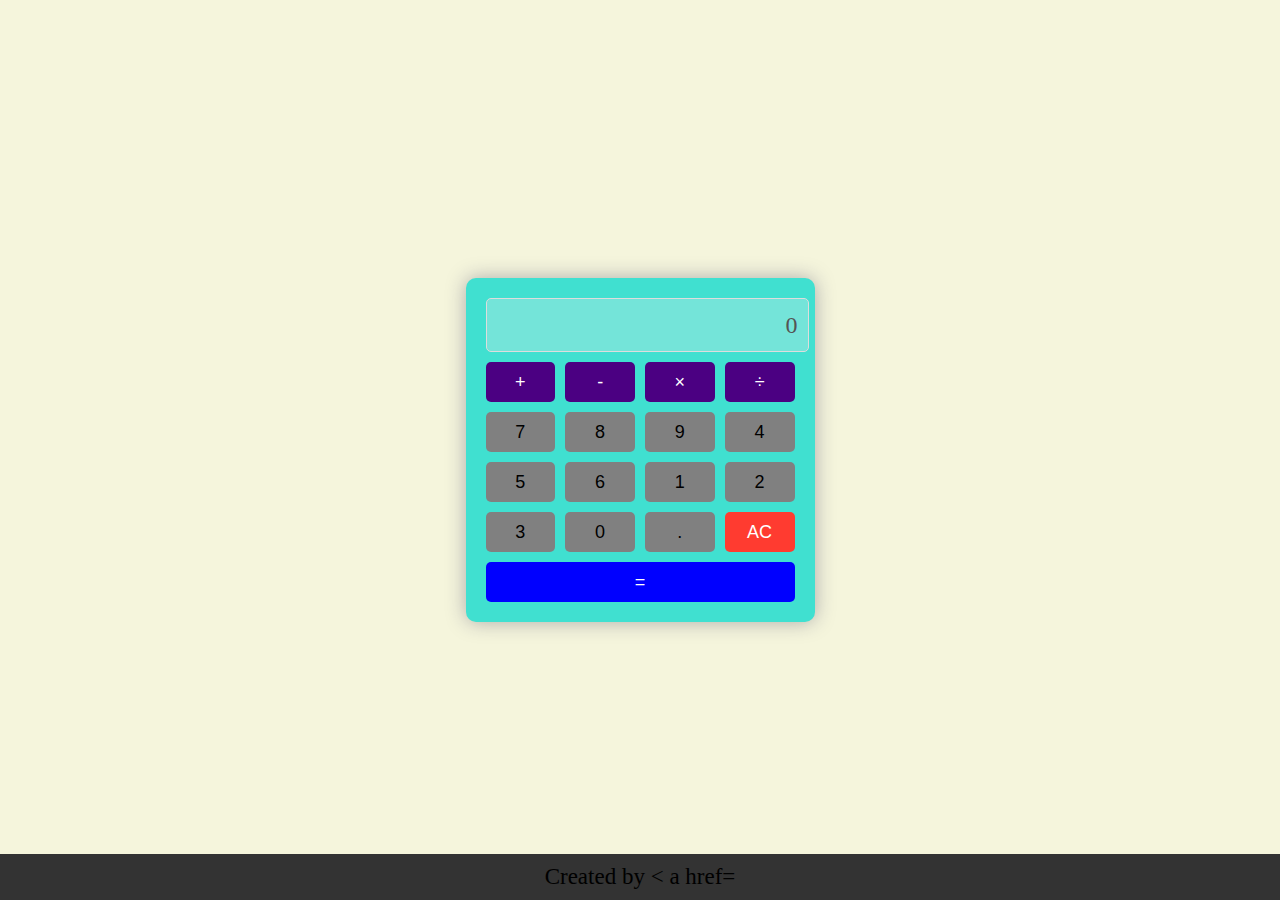
<file: Calculator/index.html>
<!doctype html>
<html lang="en-US">
  <head>
    <meta charset="utf-8" />
    <meta name="viewport" content="width=device-width, initial-scale=1.0" />

    <title>My calculator</title>
    <link rel="stylesheet" href="styles.css">
   
  </head>

  <body>
<div class="calculator">
    <input type="text" class="calculator-screen" id="display" value="0" disabled />
    <div class="calculator-keys">
        <button type="button" class="operator" value="+">+</button>
        <button type="button" class="operator" value="-">-</button>
        <button type="button" class="operator" value="*">&times;</button>
        <button type="button" class="operator" value="/">&divide; </button>

        <button type="button"  value="7">7</button>
        <button type="button" value="8">8</button>
        <button type="button"  value="9">9</button>
        <button type="button" value="4">4</button>
        <button type="button"  value="5">5</button>
        <button type="button" value="6">6</button>
        <button type="button" value="1">1</button>
        <button type="button"  value="2">2</button>
        <button type="button"  value="3">3</button>
        <button type="button" value="0">0</button>
        <button type="button"  value=".">.</button>
        <button type="button" class="all-clear" value="all-clear">AC</button>
        <button type="button" class="equal-sign" value="=">=</button>
       
    </div>
</div>

<script src="script.js"></script>

<footer> Created by 
    < a href=
  </body>
  </html>
</file>
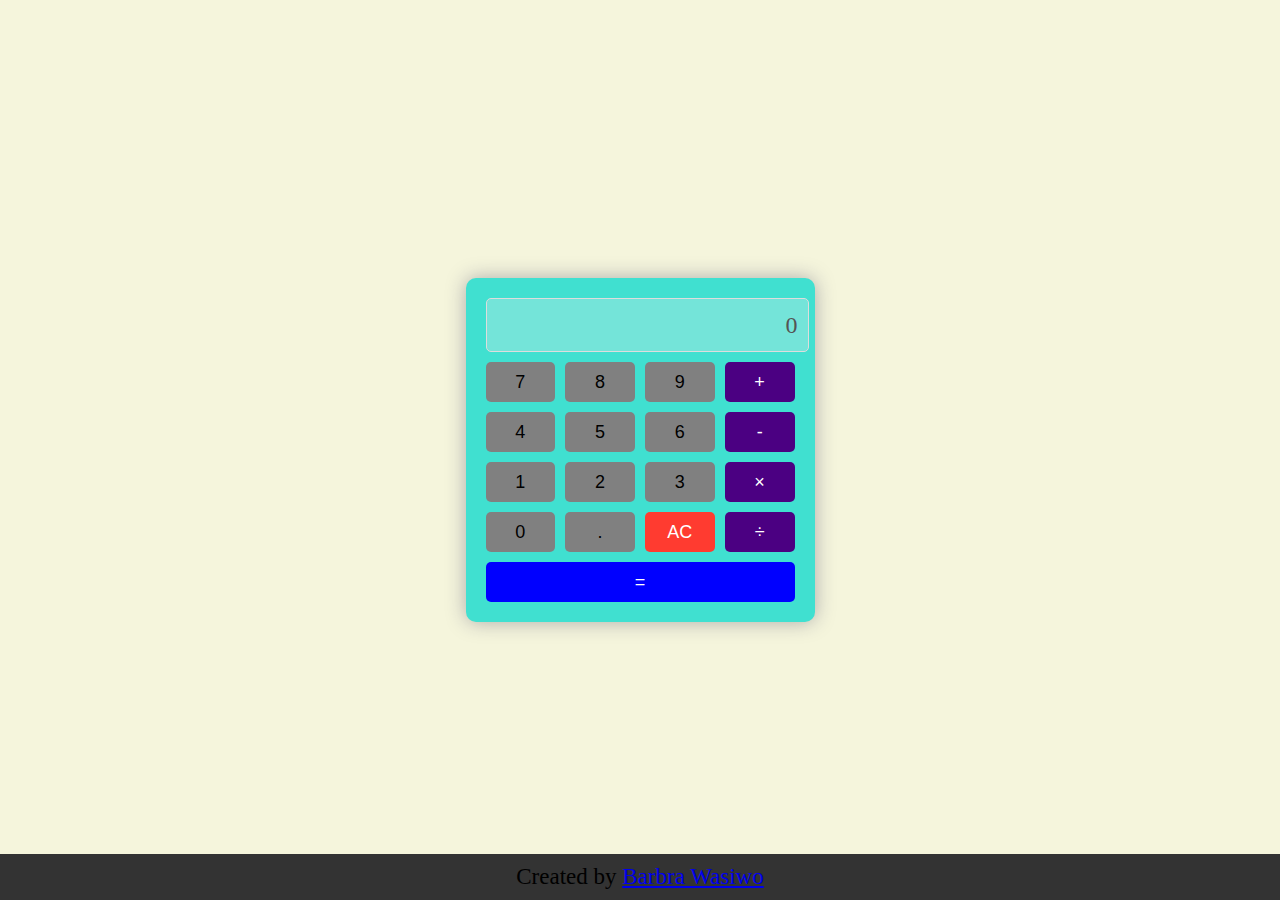
<file: Calculator/index2.html>
<!doctype html>
<html lang="en-US">
  <head>
    <meta charset="utf-8" />
    <meta name="viewport" content="width=device-width, initial-scale=1.0" />

    <title>My calculator</title>
    <link rel="stylesheet" href="styles.css">
   
  </head>

  <body>
<div class="calculator">
    <input type="text" class="calculator-screen" id="display" value="0" disabled />
    <div class="calculator-keys">
       

        <button type="button"  value="7">7</button>
        <button type="button" value="8">8</button>
        <button type="button"  value="9">9</button>
        <button type="button" class="operator" value="+">+</button>
        <button type="button" value="4">4</button>
        <button type="button"  value="5">5</button>
        <button type="button" value="6">6</button>
        <button type="button" class="operator" value="-">-</button>
        <button type="button" value="1">1</button>
        <button type="button"  value="2">2</button>
        <button type="button"  value="3">3</button>
        <button type="button" class="operator" value="*">&times;</button>
        <button type="button" value="0">0</button>
        <button type="button"  value=".">.</button>
        <button type="button" class="all-clear" value="all-clear">AC</button>
          <button type="button" class="operator" value="/">&divide; </button>
        <button type="button" class="equal-sign" value="=">=</button>
        
       
    </div>
</div>

<script src="script.js"></script>

<footer> Created by 
    <a href="https://barbzt30@github.com"> Barbra Wasiwo</a>
    </footer>
  </body>
  </html>
</file>
<file: Calculator/styles.css>
body {
    display: flex;
    justify-content: center;
    align-items: center;
    height: 100vh;
    background-color: beige;
    margin: 0;
    font-family: "Times New Romans" Times, serif;
}

.calculator {
    border-radius: 10px;
    box-shadow: 0px 0px 20px 0px #aaa;
    padding: 20px;
    background-color: turquoise;
}

.calculator-screen {
    width: 100%;
    height: 50px;
    margin-bottom: 10px;
    text-align: right;
    padding-right: 10px;
    font-size: 24px;
    font-family: "Times New Roman", Times, serif;
    border-radius: 5px;
    border: 1px solid #ddd;
}

.calculator-keys {
    display: grid;
    grid-template-columns: repeat(4, 1fr);
    grid-gap: 10px;
    
}

button {
    height: 40px;
    font-size: 18px;
    border-radius: 5px;
    border: none;
    cursor: pointer;
    background-color: grey;
    transition: background-color 0.3s;
}

button:active {
    background-color: #d0d0d0;
   
}

.operator {
    background-color: indigo;
    color: #fff;
}

.equal-sign {
    background-color: blue;
    color: #fff;
     grid-column: span 4;
   
}

.all-clear {
    background-color: #ff3b30;
    color: #fff;
}
footer {
    background-color: #333;
    font-family: "Times New Roman", Times, serif;
    font-size: 23px;
    text-align: center;
    padding: 10px 0;
    position: fixed;
    bottom: 0;
    width: 100%;
}
</file>
